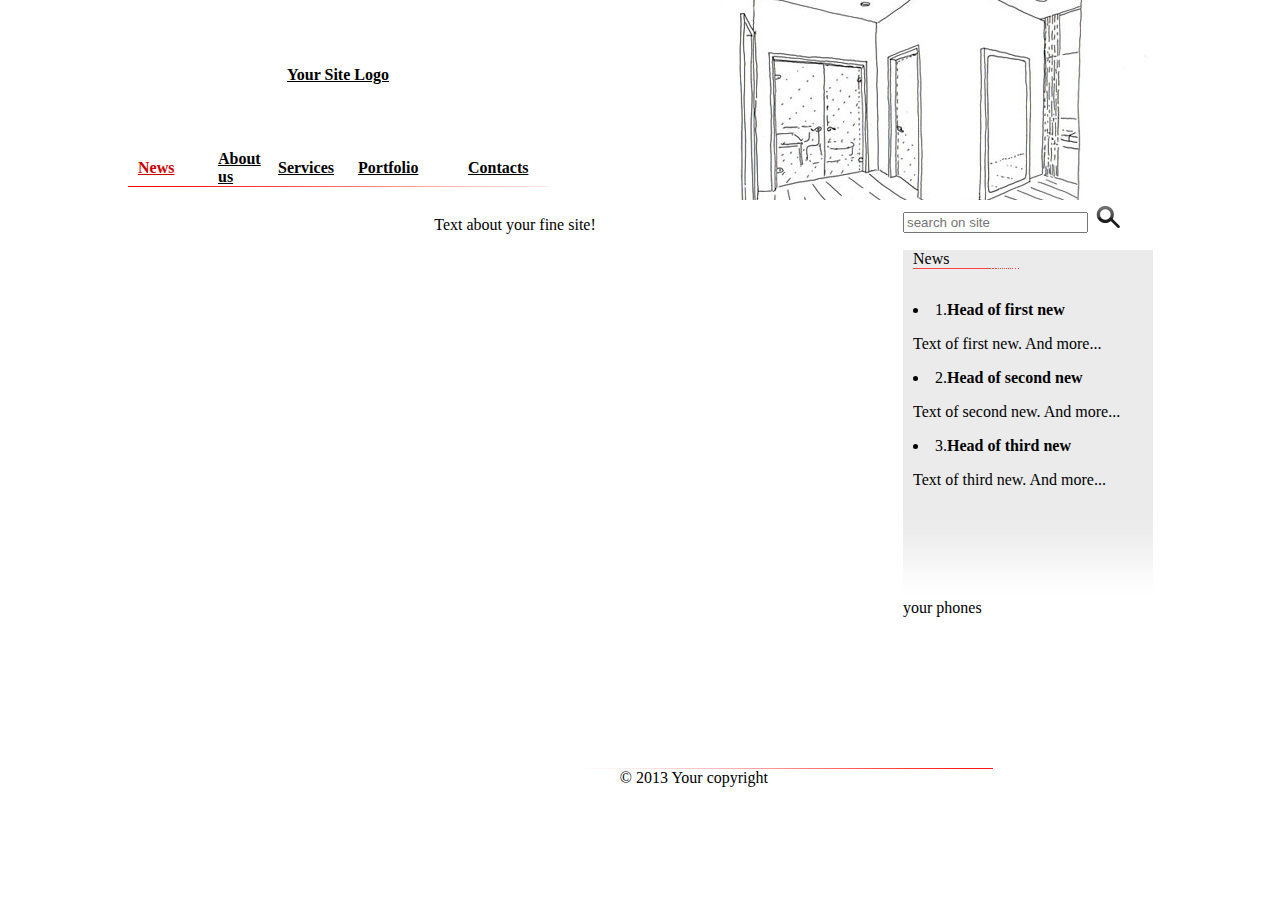
<file: site/index.html>
<!DOCTYPE html PUBLIC "-//W3C//DTD HTML 4.01 Transitional//EN">
<html lang="ru">
<head>
<meta content="text/html; charset=utf-8" http-equiv="content-type">
    <title>Main page</title>
    <link rel="stylesheet" href="src/style.css" type="text/css">
    <script type="text/javascript" src="src/brython/brython.js"></script>
    <script type="text/python" src="src/brython/src/script.py"></script>
    
</head>
<body link="#000000" alink="#CC0000" vlink="#000000" leftmargin="0" topmargin="0" marginwidth="0" marginheight="0"  onload="brython()">
<div id="container">
  <div id="logo">
    <table border="0" cellpadding="0" cellspacing="0" align="left">
            <tr>
              <th height="150" colspan="7" align="center">
                <a href="index.html"> Your Site Logo </a> </th>
            </tr>
<tr height="35" align="left">
              <th width="10"></th>
              <th width="80"><a href="news.html" style="color:#C00" >News</a> </th>
              <th width="60"><a href="about us.html" >About us</a></th>
              <th width="80"><a href="services.html" >Services</a></th>
              <th width="110"><a href="portfolio.html" >Portfolio</a></th>
              <th width="80"><a href="contacts.html" >Contacts</a></th>
              <th></th>
              </tr>
           <tr>
          <th height="25" colspan="6" scope="col" align="left" valign="top">
                <img src="images/Untitled-1_13.jpg"  alt=""> </th>
      </tr>
	</table> </div>

           
    
    <div id="left"> <img src="images/N8A5828FEAD83.jpg"> </div>
     
    
    
    <div id="clear">
    <p>Text about your fine site!<p>

    </div>
        <div id="news">
           <table width="250" border="0" cellpadding="0" cellspacing="0">
          <tr>
            <td height="50" colspan="3">
              <form name="web" method="get" action=""<br/>
              <input name="q" id="form-query" value="" placeholder="search on site">
            <input src="images/search.png" type="image" style="vertical-align: bottom; padding: 0;"/></form></td>
          </tr>
          <tr>
            <td width="10" rowspan="2" bgcolor="#EBEBEB">&nbsp;</td>
            <td bgcolor="#EBEBEB">News<br>
            <img src="images/grey.gif" alt=""></td>
            <td width="10" rowspan="2" bgcolor="#EBEBEB">&nbsp;</td>
          </tr>
          <tr>
            <td height="250" bgcolor="#EBEBEB" >&nbsp;
            <div id="news-content" style="position:relative;overflow:hidden"></div>
            </td>
          </tr>
          <tr>
            <td colspan="3" height="80" background="images/grey.jpg">&nbsp;</td>
          </tr>
          <tr>
            <td colspan="3">your phones</td>
          </tr>
        </table>
        </div>
    </div>
  <input type="hidden" id= "start" name="start" value=1>
    <div id="footer">
    <img src="images/redline_bottom.jpg" alt=""> <br>
    © 2013 Your copyright
    </div>
</div>
<script type="text/python">
        render(file = 'news.txt',
        temp = 'template_news1.html',
        target = "news-content",
        count = 3
        )
</script>
</body>
</html>
</file>
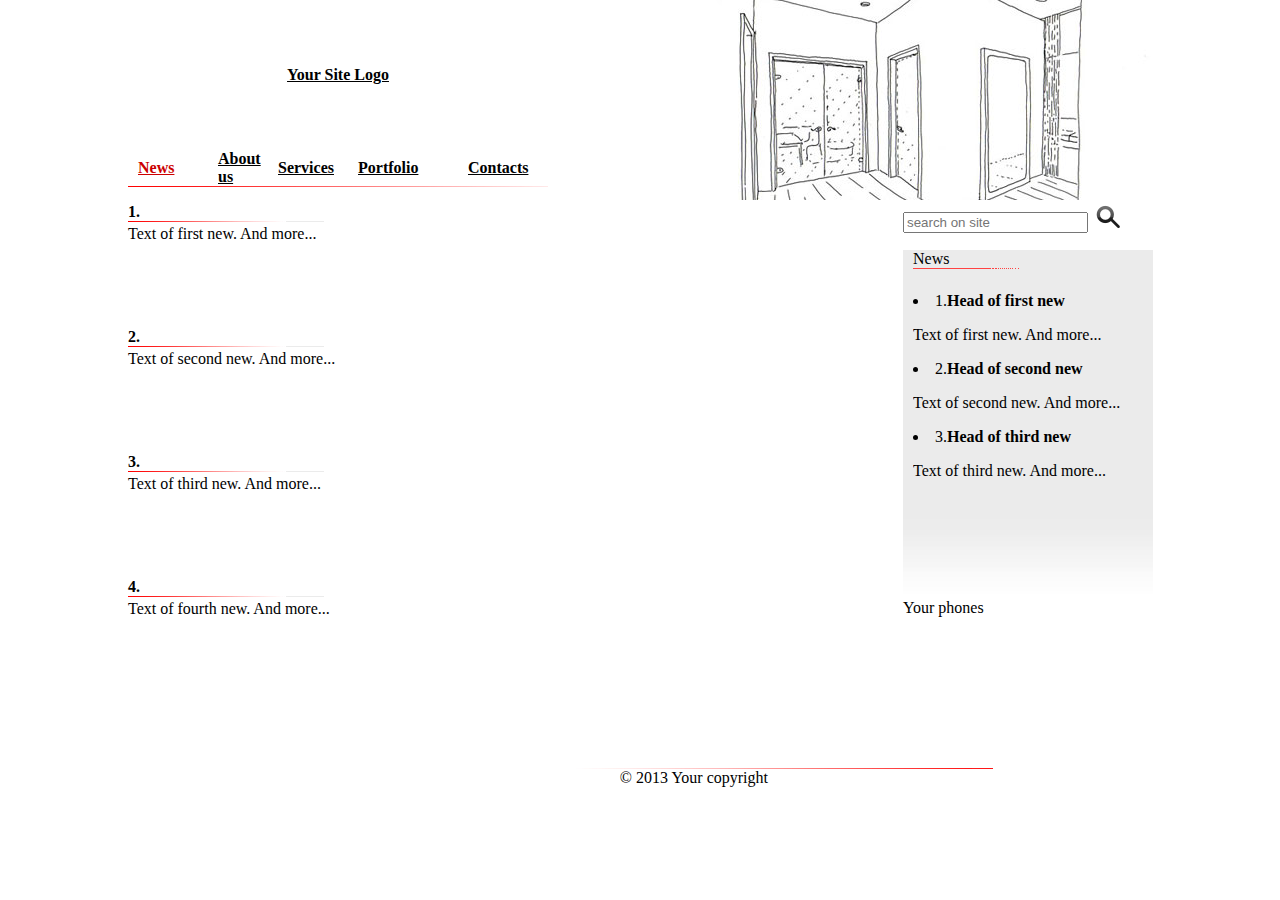
<file: site/news.html>
<!DOCTYPE html PUBLIC "-//W3C//DTD HTML 4.01 Transitional//EN">
<html lang="ru">
<head>
<meta content="text/html; charset=utf-8" http-equiv="content-type">
<title>News</title>
    <link rel="stylesheet" href="src/style.css" type="text/css">
    <script type="text/javascript" src="src/brython/brython.js"></script>
    <script type="text/python" src="src/brython/src/script.py"></script>
   
</head>
<body link="#000000" alink="#CC0000" vlink="#000000" leftmargin="0" topmargin="0" marginwidth="0" marginheight="0"  onload="brython()">
<div id="container">
  <div id="logo">
    <table border="0" cellpadding="0" cellspacing="0" align="left">
            <tr>
              <th height="150" colspan="7" align="center">
                <a href="index.html"> Your Site Logo</a> </th>
            </tr>
<tr height="35" align="left">
 				<th width="10"></th>
              <th width="80"><a href="news.html" style="color:#C00" >News</a> </th>
              <th width="60"><a href="about us.html" >About us</a></th>
              <th width="80"><a href="services.html" >Services</a></th>
              <th width="110"><a href="portfolio.html" >Portfolio</a></th>
              <th width="80"><a href="contacts.html" >Contacts</a></th>
              <th></th>
              </tr>
           <tr>
          <th height="25" colspan="6" scope="col" align="left" valign="top">
                <img src="images/Untitled-1_13.jpg"  alt=""> </th>
      </tr>
	</table> </div>

           
    
    <div id="left"> <img src="images/N8A5828FEAD83.jpg"> </div>
     
    
    
    <div id="clear">
<table id="newstable" width="700" border="0" cellpadding="0" cellspacing="0">
  <tr>
    <td rowspan="8" width="50">&nbsp;</td>
    <td height="25">&nbsp;</td>
    <td rowspan="8" width="50">&nbsp;</td>
  </tr>
  
</table>
    </div>
        <div id="news">
           <table width="250" border="0" cellpadding="0" cellspacing="0">
          <tr>
            <td height="50" colspan="3">
              <form name="web" method="get" action=""<br/>
              <input name="q" id="form-query" value="" placeholder="search on site">
            <input src="images/search.png" type="image" style="vertical-align: bottom; padding: 0;"/></form></td>
          </tr>
          <tr>
            <td width="10" rowspan="2" bgcolor="#EBEBEB">&nbsp;</td>
            <td bgcolor="#EBEBEB">News<br>
            <img src="images/grey.gif" alt=""></td>
            <td width="10" rowspan="2" bgcolor="#EBEBEB">&nbsp;</td>
          </tr>
          <tr>
            <td height="250" bgcolor="#EBEBEB" >
            <div id="news-content" style="position:relative;overflow:hidden"></div>
            </td>
          </tr>
          <tr>
            <td colspan="3" height="80" background="images/grey.jpg">&nbsp;</td>
          </tr>
          <tr>
            <td colspan="3">Your phones</td>
          </tr>
        </table>
        </div>
    </div>
    <div id="footer">
    <img src="images/redline_bottom.jpg" alt=""> <br>
    © 2013 Your copyright
    </div>
</div>
</body>
<script type="text/python">
        render(file = 'news.txt',
        temp = 'template_news2.html',
        target = "newstable",
        count = None)
</script>
<script type="text/python">
        render(file = 'news.txt',
        temp = 'template_news1.html',
        target = "news-content",
        count = 3
        )
</script>
</html>
</file>
<file: site/src/style.css>
body, html { margin:0px; padding:0px; text-align:center; }

#container{ width:1024px; height:768; margin:0 auto;}

#logo { height:150px; width: 560px; float:left; }

#left{ width:454px; height:200px; margin:0px; margin-left:570px }

#clear{ clear:left; height:500px; width:774px; float:left;}

#news { height:500px; width:250px; margin-left:775px; }

#footer{ width:768px; height: 68px; text-align: right; }
</file>
